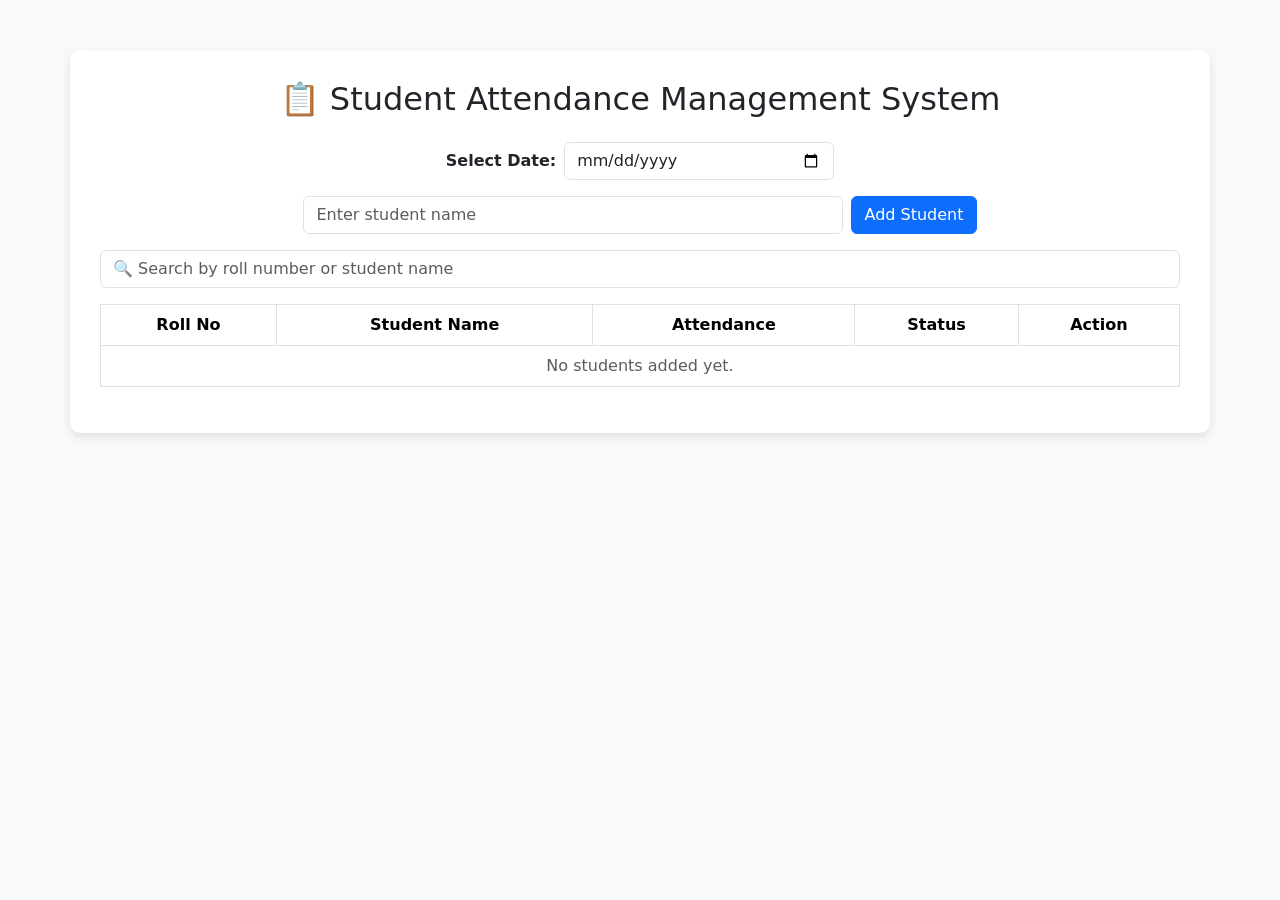
<file: SAMS.html>
<!DOCTYPE html>
<html lang="en">
<head>
  <meta charset="UTF-8">
  <title>Student Attendance Management System</title>
  <meta name="viewport" content="width=device-width, initial-scale=1">

  <!-- Bootstrap CSS -->
  <link href="https://cdn.jsdelivr.net/npm/bootstrap@5.3.3/dist/css/bootstrap.min.css" rel="stylesheet">

  <style>
    body {
      background-color: #f8f9fa;
    }
    .container {
      margin-top: 50px;
      background: white;
      padding: 30px;
      border-radius: 10px;
      box-shadow: 0px 4px 10px rgba(0, 0, 0, 0.1);
    }
    .table thead {
      background-color: #0d6efd;
      color: white;
    }
    .status-present {
      color: green;
      font-weight: bold;
    }
    .status-absent {
      color: red;
      font-weight: bold;
    }
    .btn-present {
      background-color: #28a745;
      color: white;
    }
    .btn-absent {
      background-color: #dc3545;
      color: white;
    }
  </style>
</head>
<body>

  <div class="container">
    <h2 class="text-center mb-4">📋 Student Attendance Management System</h2>

    <!-- Date Selector -->
    <div class="d-flex justify-content-center align-items-center mb-3">
      <label for="attendanceDate" class="me-2 fw-bold">Select Date:</label>
      <input type="date" id="attendanceDate" class="form-control w-25">
    </div>

    <!-- Add Student Form -->
    <form id="studentForm" class="d-flex justify-content-center mb-3">
      <input type="text" id="studentName" class="form-control w-50 me-2" placeholder="Enter student name" required>
      <button type="submit" class="btn btn-primary">Add Student</button>
    </form>

    <!-- Search Bar -->
    <input type="text" id="searchBar" class="form-control mb-3" placeholder="🔍 Search by roll number or student name">

    <!-- Attendance Table -->
    <div class="table-responsive">
      <table class="table table-bordered align-middle text-center">
        <thead>
          <tr>
            <th>Roll No</th>
            <th>Student Name</th>
            <th>Attendance</th>
            <th>Status</th>
            <th>Action</th>
          </tr>
        </thead>
        <tbody id="tableBody"></tbody>
      </table>
    </div>
  </div>

  <!-- Bootstrap JS -->
  <script src="https://cdn.jsdelivr.net/npm/bootstrap@5.3.3/dist/js/bootstrap.bundle.min.js"></script>

  <script>
    const studentForm = document.getElementById('studentForm');
    const studentNameInput = document.getElementById('studentName');
    const tableBody = document.getElementById('tableBody');
    const searchBar = document.getElementById('searchBar');
    const attendanceDate = document.getElementById('attendanceDate');

    let students = JSON.parse(localStorage.getItem('students')) || [];
    let attendanceRecords = JSON.parse(localStorage.getItem('attendanceRecords')) || {};
    let rollNo = students.length ? students[students.length - 1].roll + 1 : 1;

    // Save to LocalStorage
    function saveData() {
      localStorage.setItem('students', JSON.stringify(students));
      localStorage.setItem('attendanceRecords', JSON.stringify(attendanceRecords));
    }

    // Add Student
    studentForm.addEventListener('submit', (e) => {
      e.preventDefault();
      const name = studentNameInput.value.trim();
      if (name === "") return;

      const student = { roll: rollNo++, name: name };
      students.push(student);
      saveData();
      studentNameInput.value = "";

      // Refresh the table if date is selected
      if (attendanceDate.value) {
        displayStudents();
      }
    });

    // Display students
    function displayStudents(filtered = students) {
      const selectedDate = attendanceDate.value;
      tableBody.innerHTML = "";

      if (!students.length) {
        tableBody.innerHTML = `<tr><td colspan="5" class="text-muted">No students added yet.</td></tr>`;
        return;
      }

      if (!selectedDate) {
        tableBody.innerHTML = `<tr><td colspan="5" class="text-muted">Please select a date to mark attendance.</td></tr>`;
        return;
      }

      const todayAttendance = attendanceRecords[selectedDate] || [];

      filtered.forEach((student, index) => {
        const record = todayAttendance.find(r => r.roll === student.roll);
        const status = record ? record.status : "Not Marked";

        const row = document.createElement('tr');
        row.innerHTML = `
          <td>${student.roll}</td>
          <td>${student.name}</td>
          <td>
            <button class="btn btn-sm btn-present me-1" onclick="markAttendance(${student.roll}, 'Present')">Present</button>
            <button class="btn btn-sm btn-absent" onclick="markAttendance(${student.roll}, 'Absent')">Absent</button>
          </td>
          <td class="${status === 'Present' ? 'status-present' : status === 'Absent' ? 'status-absent' : ''}">
            ${status}
          </td>
          <td>
            <button class="btn btn-sm btn-danger" onclick="deleteStudent(${index})">Delete</button>
          </td>
        `;
        tableBody.appendChild(row);
      });
    }

    // Mark attendance
    function markAttendance(roll, status) {
      const selectedDate = attendanceDate.value;
      if (!selectedDate) {
        alert("Please select a date first!");
        return;
      }

      if (!attendanceRecords[selectedDate]) {
        attendanceRecords[selectedDate] = [];
      }

      const recordIndex = attendanceRecords[selectedDate].findIndex(r => r.roll === roll);
      if (recordIndex !== -1) {
        attendanceRecords[selectedDate][recordIndex].status = status;
      } else {
        attendanceRecords[selectedDate].push({ roll, status });
      }

      saveData();
      displayStudents();
    }

    // Delete student
    function deleteStudent(index) {
      if (confirm("Are you sure you want to delete this student?")) {
        const deletedRoll = students[index].roll;
        students.splice(index, 1);

        // Remove from all attendance records
        for (let date in attendanceRecords) {
          attendanceRecords[date] = attendanceRecords[date].filter(r => r.roll !== deletedRoll);
        }

        saveData();
        displayStudents();
      }
    }

    // Search functionality
    searchBar.addEventListener('input', (e) => {
      const query = e.target.value.toLowerCase();
      const filtered = students.filter(student =>
        student.name.toLowerCase().includes(query) ||
        student.roll.toString().includes(query)
      );
      displayStudents(filtered);
    });

    // Update table when date changes
    attendanceDate.addEventListener('change', () => displayStudents());

    // Initial render (even if no date selected)
    displayStudents();
  </script>
</body>
</html>
</file>
